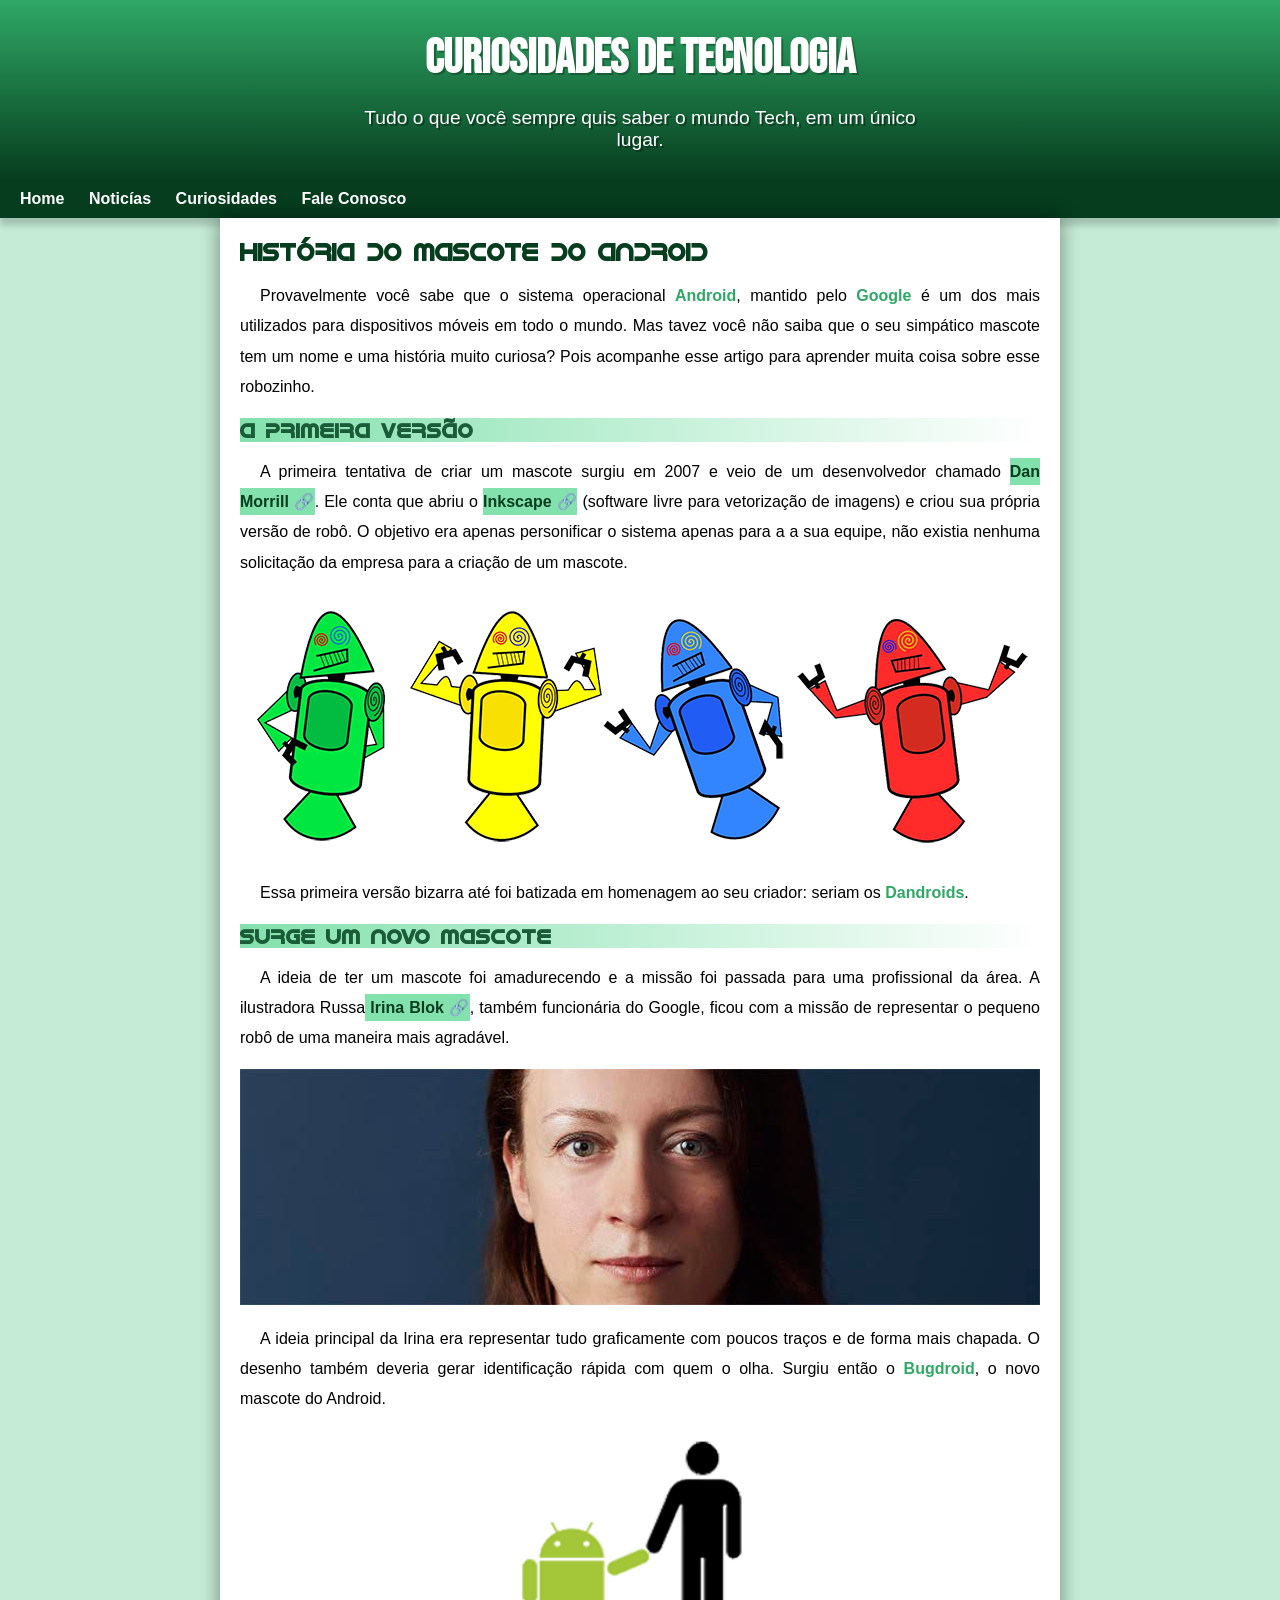
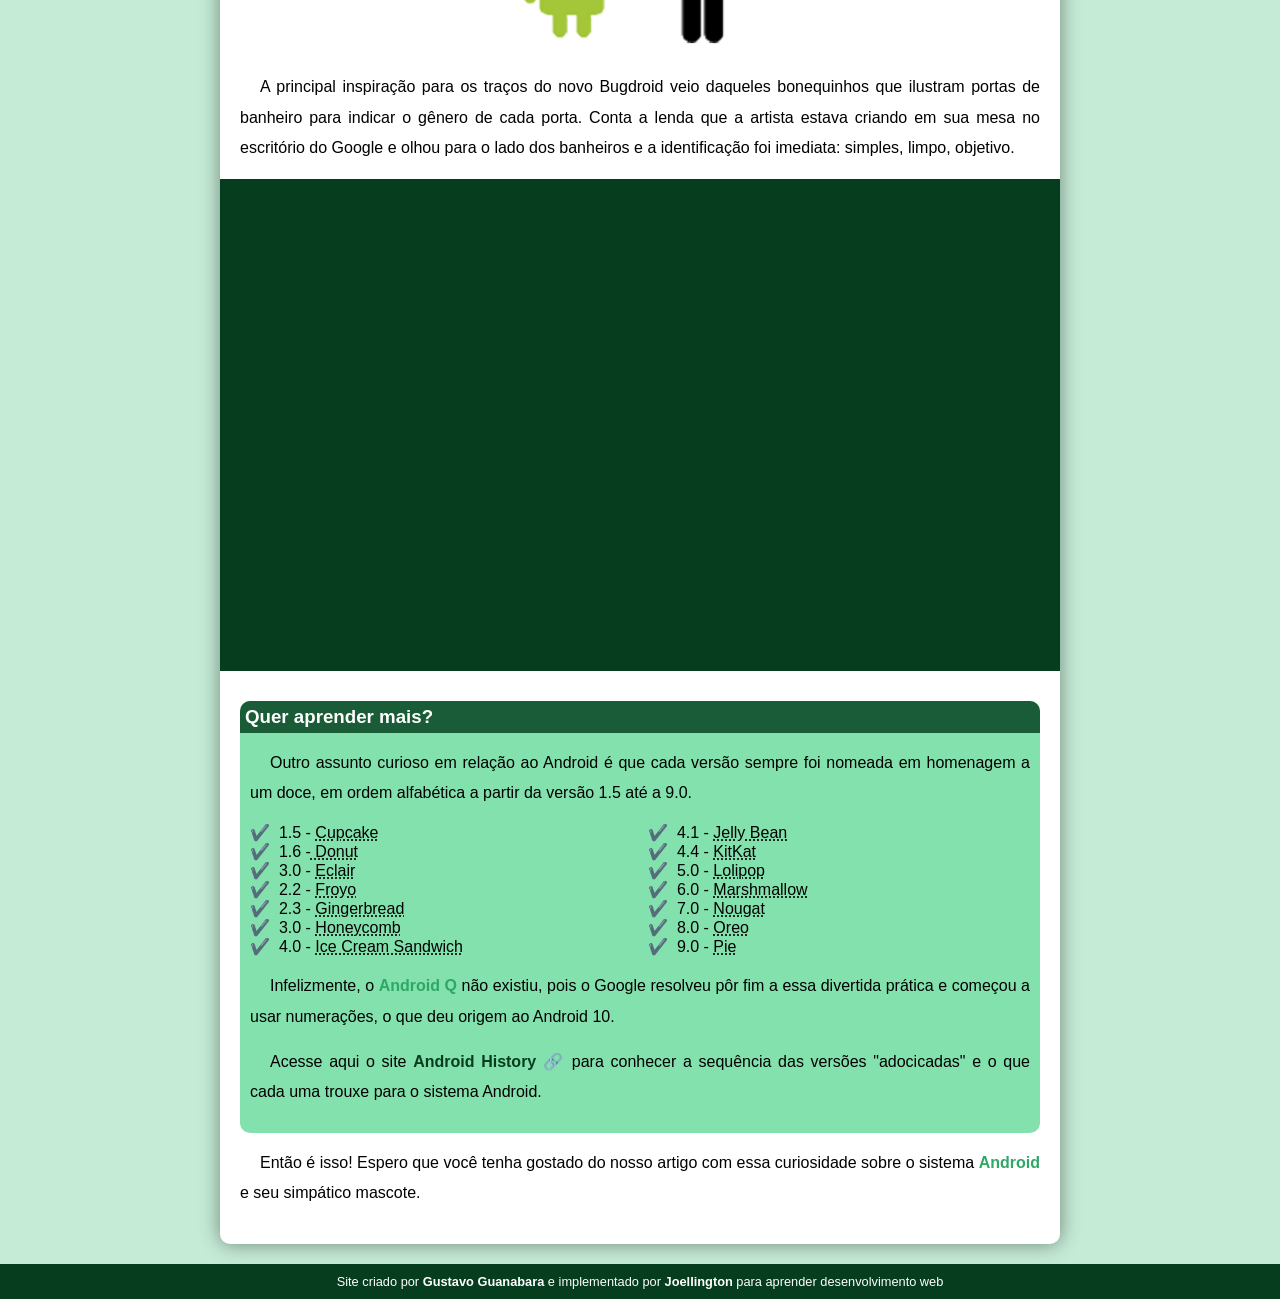
<file: index.html>
<!DOCTYPE html>
<html lang="pt-br">

<head>
    <meta charset="UTF-8">
    <meta name="viewport" content="width=device-width, initial-scale=1.0">
    <title>Como surgiu o mascote da Android?</title>
    <link rel="stylesheet" href="css/style.css">
    <link rel="shortcut icon" href="imagens/favicon.ico" type="image/x-icon">
</head>

<body>
    <header>
        <h1>Curiosidades de Tecnologia</h1>
        <p>Tudo o que você sempre quis saber o mundo Tech, em um único lugar.</p>
    </header>
    <nav>
        <a href="#">Home</a>
        <a href="#">Noticías</a>
        <a href="#">Curiosidades</a>
        <a href="#">Fale Conosco</a>
    </nav>
    <main>
        <article>
            <h1>História do Mascote do Android</h1>

            <p>Provavelmente você sabe que o sistema operacional <strong>Android</strong>, mantido pelo <strong>Google</strong> é um dos mais utilizados para dispositivos móveis em todo o mundo. Mas tavez você não saiba que o seu simpático mascote tem um nome e uma história muito curiosa? Pois acompanhe esse artigo para aprender muita coisa sobre esse robozinho.</p>

            <h2>A primeira versão</h2>

            <p>A primeira tentativa de criar um mascote surgiu em 2007 e veio de um desenvolvedor chamado <a class="externo" href="https://androidcommunity.com/dan-morrill-shows-us-the-android-mascot-that-almost-was-20130103/" target="_blank" rel = 'external'>Dan Morrill</a>. Ele conta que abriu o <a class="externo" href="https://inkscape.org/pt-br/"  target="_blank" rel="external">Inkscape</a> (software livre para vetorização de imagens) e criou sua própria versão de robô. O objetivo era apenas personificar o sistema apenas para a a sua equipe, não existia nenhuma solicitação da empresa para a criação de um mascote.</p>

            <picture>
                <source media="(max-width:600px )" srcset="imagens/dan-droids-pq.png">
                <img src="imagens/dan-droids.png" alt="primeiro mascote do sistema android, os 'Dandroids'">
            </picture>

            <p>Essa primeira versão bizarra até foi batizada em homenagem ao seu criador: seriam os <strong>Dandroids</strong>.</p>

            <h2>Surge um novo mascote</h2>

            <p>A ideia de ter um mascote foi amadurecendo e a missão foi passada para uma profissional da área. A ilustradora Russa<a class="externo" href="https://www.irinablok.com/android" target="_blank" rel="external"> Irina Blok</a>, também funcionária do Google, ficou com a missão de representar o pequeno robô de uma maneira mais agradável.</p>

            <picture>
                <source media="(max-width: 600px )" srcset="imagens/irina-blok-pq.jpg">
                <img src="imagens/irina-blok.jpg" alt="criadora do mascote segundo mascote"></picture>

            <p>A ideia principal da Irina era representar tudo graficamente com poucos traços e de forma mais chapada. O desenho também deveria gerar identificação rápida com quem o olha. Surgiu então o <strong>Bugdroid</strong>, o novo mascote do Android.</p>

            <img id = "foto-bugdroid" src="imagens/bugdroid.png" alt="segundo mascote do android, o 'Bugdroid'">

            <p>A principal inspiração para os traços do novo Bugdroid veio daqueles bonequinhos que ilustram portas de banheiro para indicar o gênero de cada porta. Conta a lenda que a artista estava criando em sua mesa no escritório do Google e olhou para o lado dos banheiros e a identificação foi imediata: simples, limpo, objetivo.</p>

            <div class="bloco-video"><iframe id="video"  width="560" height="315" src="https://www.youtube.com/embed/l2UDgpLz20M?si=nkNDeFJ4f_MalkFN" title="YouTube video player" frameborder="0" allow="accelerometer; autoplay; clipboard-write; encrypted-media; gyroscope; picture-in-picture; web-share" referrerpolicy="strict-origin-when-cross-origin" allowfullscreen></iframe></div>
          
            
            <aside>
                <h3>Quer aprender mais?</h3>
                <p>Outro assunto curioso em relação ao Android é que cada versão sempre foi nomeada em homenagem a um doce, em ordem alfabética a partir da versão 1.5 até a 9.0.</p>
                <ul>
                    <li>1.5 - <abbr title="Bolo de copo">Cupcake</abbr></li>
                    <li>1.6 -<abbr title="Rosquinha"> Donut</abbr></li>
                    <li>3.0 - <abbr title="Bomba">Eclair</abbr></li>
                    <li>2.2 - <abbr title="iogurte Congelado">Froyo</abbr></li>
                    <li>2.3 - <abbr title="Biscoito de Gengíbre">Gingerbread</abbr></li>
                    <li>3.0 - <abbr title="Favo de Mel">Honeycomb</abbr></li>
                    <li>4.0 - <abbr title="Sanduíche de sorvete">Ice Cream Sandwich</abbr></li>
                    <li>4.1 - <abbr title="Jjuba">Jelly Bean</abbr></li>
                    <li>4.4 - <abbr title="Kitkat">KitKat</abbr></li>
                    <li>5.0 - <abbr title="Pirulito">Lolipop</abbr></li>
                    <li>6.0 - <abbr title="Marshmallow">Marshmallow</abbr></li>
                    <li>7.0 - <abbr title="Torrone">Nougat</abbr></li>
                    <li>8.0 - <abbr title="óreo">Oreo</abbr></li>
                    <li>9.0 - <abbr title="Torta">Pie</abbr></li>
                </ul>
                <p>Infelizmente, o <strong>Android Q</strong> não existiu, pois o Google resolveu pôr fim a essa divertida prática e começou a usar numerações, o que deu origem ao Android 10.</p>
                <p>Acesse aqui o site <a class="externo" href="https://www.android.com/why-android/" target="_blank" rel="external">Android History</a> para conhecer a sequência das versões "adocicadas" e o que cada uma trouxe para o sistema Android.</p>
            </aside>
            <p>Então é isso! Espero que você tenha gostado do nosso artigo com essa curiosidade sobre o sistema <strong>Android</strong> e seu simpático mascote. </p>  
        </article>
    </main>
    <footer>
        <p>Site criado por <strong>Gustavo Guanabara</strong> e implementado por <strong>Joellington</strong> para aprender desenvolvimento web</p>
    </footer>
</body>

</html>
</file>
<file: css/style.css>
/* regra para utilizar caracteres especias em na estlização das páginas */
@charset "UTF-8";

/* regra para importa recursos */
@import url('https://fonts.googleapis.com/css2?family=Bebas+Neue&display=swap');

@font-face {
    font-family: "Android";
    src: url("../fontes/idroid.otf")
    format("opentype");
    font-weight: normal;
}
/* paleta de cores do mais claro para o mais escuro ton de verde:
#c5ebd6
#83e1ad 
#3ddc84
#2fa866
#1a5c37
#063d1e
*/

/* declarando variáveis de css no "escopo no global" */
:root{
    --cor0: #c5ebd6;
    --cor1: #83e1ad ;
    --cor2: #3ddc84;
    --cor3: #2fa866;
    --cor4: #1a5c37;
    --cor5: #063d1e;

    --fonte-padrao: Arial,Verdana,Helvetica,sans-serif;
    --fonte-destaque: 'Bebas Neue',cursive;
    --fonte-android: "Android";

}

/* configurações globais(que dizer que as configurações vão ser aplicadas em todos os seletores). */
*{
    margin: 0px; padding: 0px; 
}
body{
    background-color: var(--cor0);
    font-family: var(--fonte-padrao);

}

.externo::after{
    content: "\00A0🔗";

}

header{
    background-image: linear-gradient(to bottom, var(--cor3) , var(--cor5));
    text-align: center;
    min-height: 150px;
    padding-top: 30px;
    
}
header > h1{
    color: white;
    font-family: var(--fonte-destaque);
    margin-bottom:20px ;
    font-size: 3em;
    text-shadow: 2px 2px 0px rgba(0, 0, 0, 0.261);
 
}
header > p {
color: white;
font-family: var(--fonte-padrao);
max-width: 600px;
font-size: 1.2em ;
padding-left: 20px;
padding-right: 20px;
margin: auto;
text-shadow: 2px 2px 0px rgba(0, 0, 0, 0.368)
}
nav{
    background-color: var(--cor5);
    padding: 10px;
    box-shadow: 0px 7px 7px rgba(0, 0, 0, 0.192);
}
nav > a{
    color: white;
    font-weight: bold;
    padding: 10px;
    text-decoration: none;
    border-radius: 5px;
    transition-duration: 0.5s;

}
nav > a:hover{
    color: var(--cor5);
    background-color: var(--cor3);
}
main{
    background-color: white;
    max-width: 800px;
    min-width: 300px;
    margin: auto;
    padding: 20px;
    box-shadow: 0px 0px 20px   rgba(0, 0, 0, 0.437);
    margin-bottom: 20px; 
    border-bottom-left-radius: 10px;
    border-bottom-right-radius: 10px
}   
main  h1{
    color: var(--cor5);
    font-family: var(--fonte-android)
}
main img{
    width: 100%;
}

main  h2{
    font-family: var(--fonte-android);
    color: var(--cor4);
    font-size: 1.3em;
    background-image: linear-gradient(to right, var(--cor1), transparent);
}
main p{
    margin: 15px 0px;
    text-align: justify;
    text-indent: 20px;
    line-height: 1.9em;


}
main a{
    text-decoration: none;
    font-weight: bold;
    color: var(--cor5);
    background-color: var(--cor1);
    padding: 5px 0px;

}
main strong{
    color: var(--cor3);
    font-weight: bold;
}
main a:hover{
    text-decoration: underline;
    background-color: var(--cor2);
}

.bloco-video{
background-color: var(--cor5);
margin: 0px -20px 30px -20px;
padding: 20px;
padding-bottom: 59%;
position: relative;
}
#video{
    position: absolute;
    top: 5%;
    left: 5%;
    width: 90%;
    height: 90%;

}
aside{
    background-color: var(--cor1);
    padding: 10px;
    border-radius: 10px;
}
aside > h3{
    background-color: var(--cor4);
    color: white;
    padding: 5px;
    margin: -10px -10px 0px -10px;
    border-radius: 10px 10px 0px 0px;
}
aside > ul{
    list-style-type: "✔️\00A0\00A0";
    list-style-position: inside;
    columns: 2;
}
footer{
    background-color: var(--cor5);
    color: white;
    text-align: center;
    font-size: 0.8em;
    padding-bottom: 10px;
    padding-top: 10px;
}


#foto-bugdroid{
    display: block;
    margin: auto;
    max-width: 350px;
}
</file>
